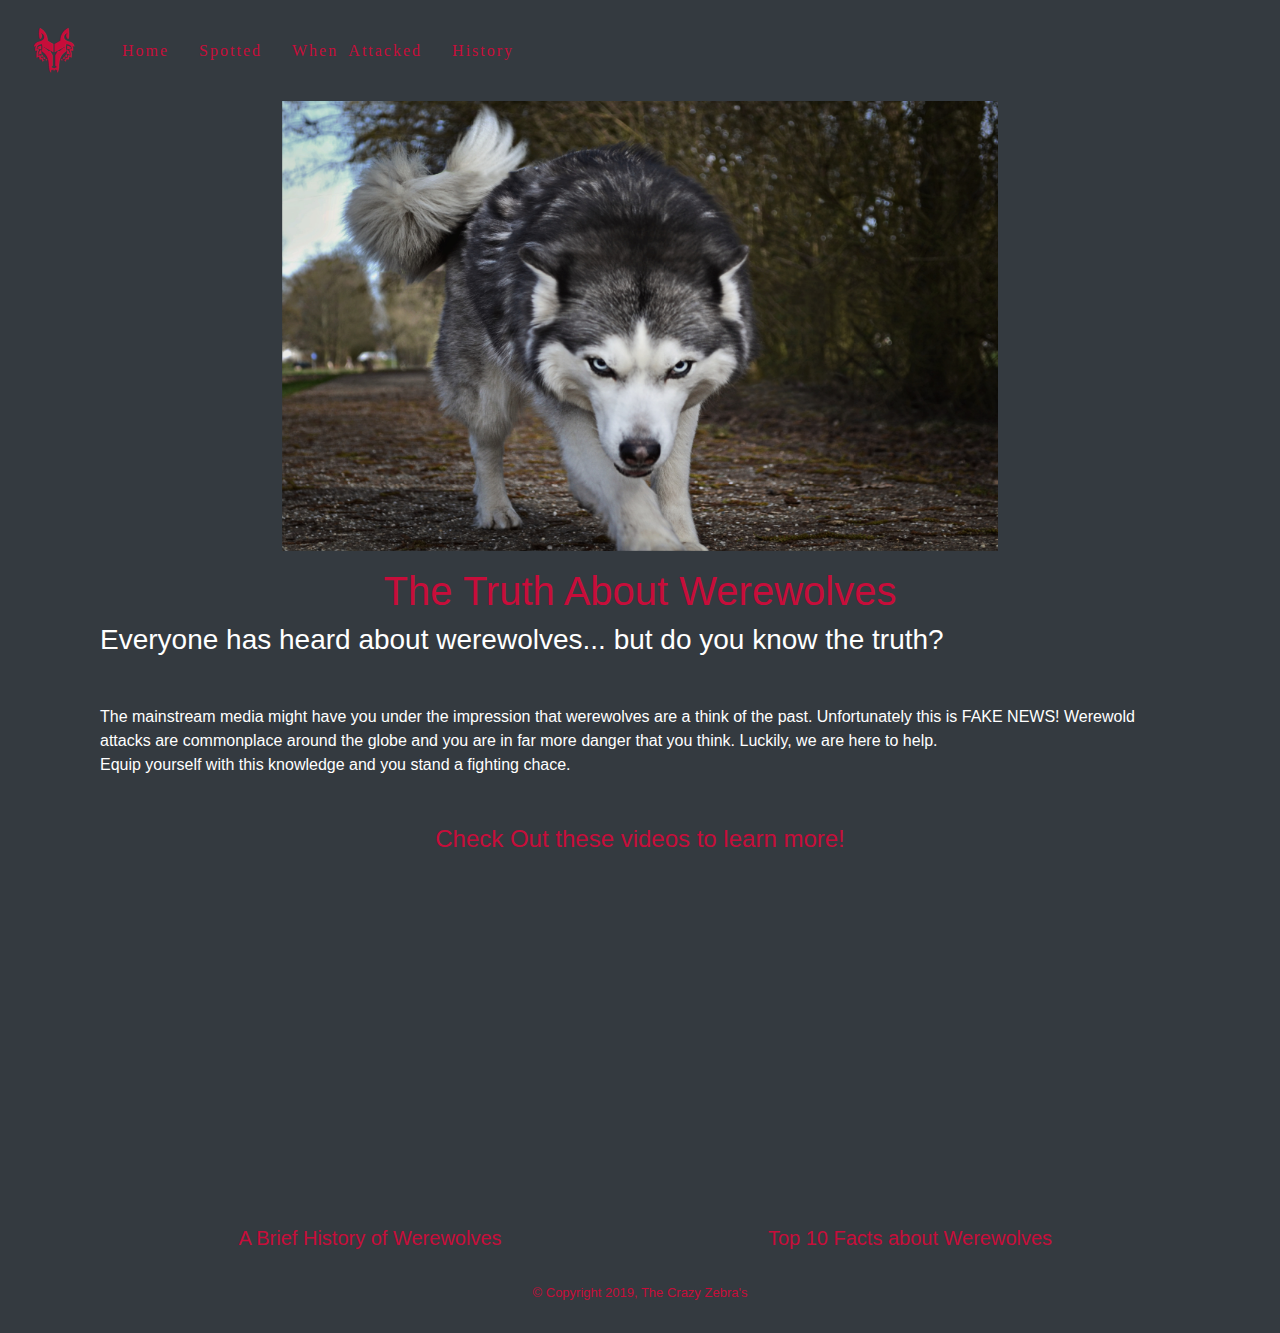
<file: index.html>
<!DOCTYPE html>
<html lang="en">
<head>
    <meta charset="UTF-8">
    <meta name="viewport" content="width=device-width, initial-scale=1.0">
    <meta http-equiv="X-UA-Compatible" content="ie=edge">
    <title>Mad Werewolf</title>
    <link rel="stylesheet" href="static/css/style.css">
    <link rel="stylesheet" href="https://cdnjs.cloudflare.com/ajax/libs/font-awesome/5.11.2/css/all.min.css"/>
    <!-- jQuery CDN -->
    <link rel="stylesheet" href="https://maxcdn.bootstrapcdn.com/bootstrap/4.3.1/css/bootstrap.min.css">
    <script src="https://ajax.googleapis.com/ajax/libs/jquery/3.4.1/jquery.min.js"></script>
    <script src="https://cdnjs.cloudflare.com/ajax/libs/popper.js/1.14.7/umd/popper.min.js"></script>
    <script src="https://maxcdn.bootstrapcdn.com/bootstrap/4.3.1/js/bootstrap.min.js"></script>

</head>
<body>
<!-- Navbar -->
<nav class="navbar navbar-expand-lg navbar-dark bg-dark">
  <a class="navbar-brand" href="#"><i class="fab fa-wolf-pack-battalion"></i> </a>
  <button class="navbar-toggler" type="button" data-toggle="collapse" data-target="#navbarColor02" aria-controls="navbarColor02" aria-expanded="false" aria-label="Toggle navigation">
    <span class="navbar-toggler-icon"></span>
  </button>

  <div class="collapse navbar-collapse" id="navbarColor02">
    <ul class="navbar-nav mr-auto">
      <li class="nav-item active">
        <a class="nav-link" href="index.html">Home</a>
      </li>
      <li class="nav-item">
        <a class="nav-link" href="spotting.html">Spotted</a>
      </li>
      <li class="nav-item">
        <a class="nav-link" href="attacked.html">When Attacked</a>
      </li>
      <li class="nav-item">
        <a class="nav-link" href="history.html">History</a>
      </li>
    </ul>
    </div>
</nav>

<div class="background">

<div class="carousle-container col-sm-12 col-lg-12 col-xl-7">
    <div id="carousel-outer" class="carousel slide" data-ride="carousel">
        <div class="carousel-inner">

            <div class="carousel-item active">
            <img class="d-block w-100" src="static/images/homepage/photo(1).jpg" alt="First slide">
            </div>
            <div class="carousel-item">
            <img class="d-block w-100" src="static/images/homepage/photo(2).jpg" alt="Second slide">
            </div>
            <div class="carousel-item">
            <img class="d-block w-100" src="static/images/homepage/photo(3).jpg" alt="Third slide">
            </div>
            <div class="carousel-item">
            <img class="d-block w-100" src="static/images/homepage/photo(4).jpg" alt="Fourth slide">
            </div>

        </div>
    </div>
</div>

    <div class="container">
    <main>
        <div class="container">
            <h1 class="text-center red mt-3">The Truth About Werewolves</h1>
            <h3>Everyone has heard about werewolves... but do you know the truth?</h3>

            <p class="my-5">The mainstream media might have you under the impression that werewolves are a think of the past.
                Unfortunately this is FAKE NEWS! Werewold attacks are commonplace around the globe and you are in far more danger that you think.
                Luckily, we are here to help. <br />
                Equip yourself with this knowledge and you stand a fighting chace.
            </p>

    </main>

    <section class="container text-center">
        <h4 class="red">Check Out these videos to learn more!</h4>
    <div class="d-flex flex-column flex-lg-row justify-content-center align-items-center">
        <div class="video d-flex flex-column col-lg-6">
            <iframe src="https://www.youtube.com/embed/fdGzutS2hEc" frameborder="0" allow="accelerometer; autoplay; encrypted-media; gyroscope; picture-in-picture" allowfullscreen></iframe>
            <h5 class="text-center red">A Brief History of Werewolves</h5>
        </div>

        <div class="video d-flex flex-column col-lg-6">
            <iframe src="https://www.youtube.com/embed/MV6_f91x2Pg" frameborder="0" allow="accelerometer; autoplay; encrypted-media; gyroscope; picture-in-picture" allowfullscreen></iframe>
            <h5 class="text-center red">Top 10 Facts about Werewolves</h5>
        </div>

    </div>
    </section>
</div>
</div>


<!-- Footer -->
<footer class="container-fluid bg-dark">
  <div class="copy">
      <p">&copy; Copyright 2019, The Crazy Zebra's</p>
  </div>
 </footer>

</body>
</html>
</file>
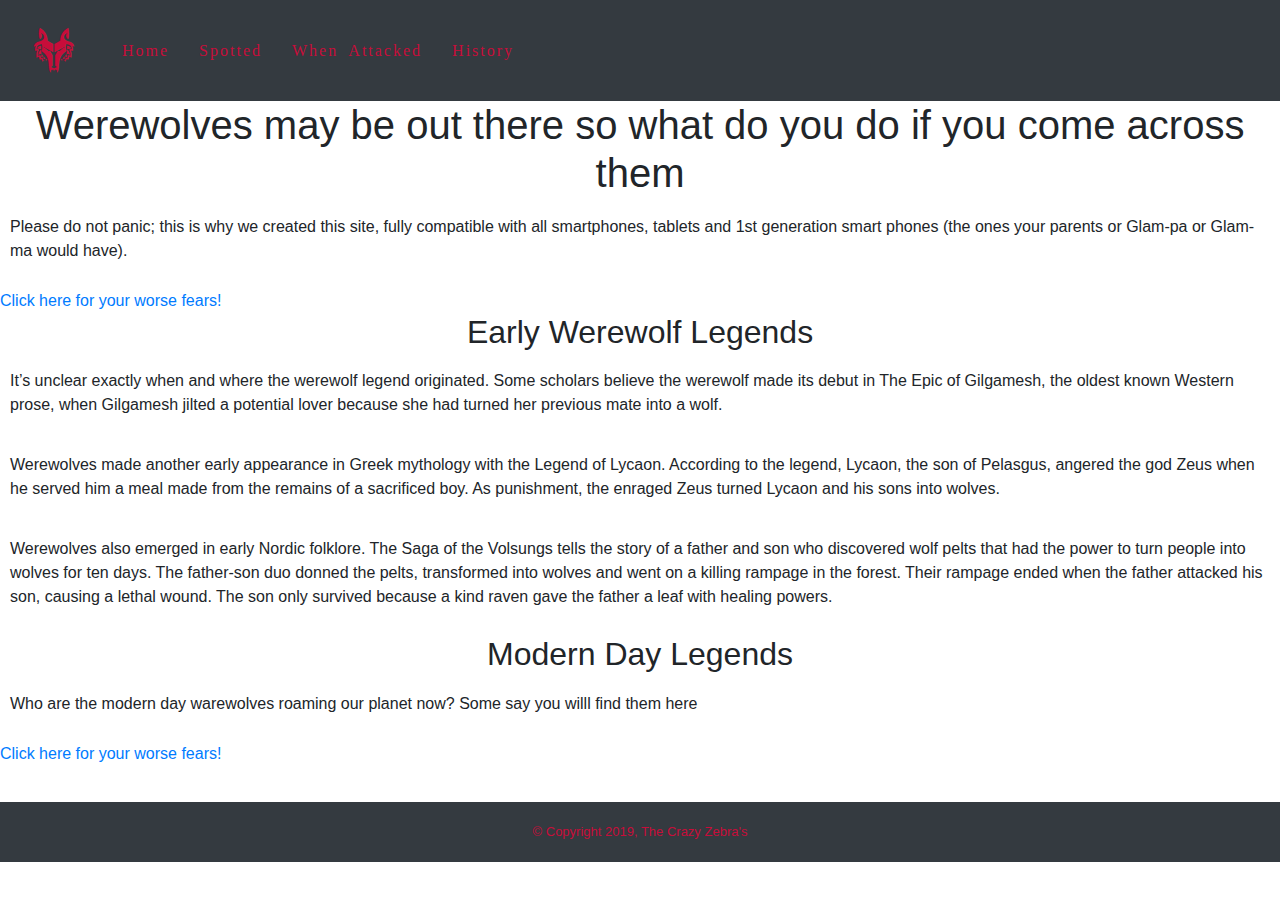
<file: history.html>
<!DOCTYPE HTML>
<html lang= "en-US">
<head>
    <meta charset="UTF-8">
    <meta name="viewport" content="width=device-width, initial-scale=1.0">
    <meta http-equiv="X-UA-Compatible" content="ie=edge">
    <title>Mad Werewolf</title>
     <link rel="stylesheet" href="https://maxcdn.bootstrapcdn.com/bootstrap/4.1.3/css/bootstrap.min.css"/>
     <link rel="stylesheet" href="static/css/style.css"/>
     <link rel="stylesheet" href="https://cdnjs.cloudflare.com/ajax/libs/font-awesome/5.11.2/css/all.min.css"/>
      <!-- jQuery CDN -->
    <link rel="stylesheet" href="https://maxcdn.bootstrapcdn.com/bootstrap/4.3.1/css/bootstrap.min.css">
    <script src="https://ajax.googleapis.com/ajax/libs/jquery/3.4.1/jquery.min.js"></script>
    <script src="https://cdnjs.cloudflare.com/ajax/libs/popper.js/1.14.7/umd/popper.min.js"></script>
    <script src="https://maxcdn.bootstrapcdn.com/bootstrap/4.3.1/js/bootstrap.min.js"></script>

</head>
<nav class="navbar navbar-expand-lg navbar-dark bg-dark">
  <a class="navbar-brand" href="#"><i class="fab fa-wolf-pack-battalion"></i> </a>
  <button class="navbar-toggler" type="button" data-toggle="collapse" data-target="#navbarColor02" aria-controls="navbarColor02" aria-expanded="false" aria-label="Toggle navigation">
    <span class="navbar-toggler-icon"></span>
  </button>

  <div class="collapse navbar-collapse" id="navbarColor02">
    <ul class="navbar-nav mr-auto">
      <li class="nav-item ">
        <a class="nav-link" href="index.html">Home</a>
      </li>
      <li class="nav-item">
        <a class="nav-link" href="spotting.html">Spotted</a>
      </li>
      <li class="nav-item active">
        <a class="nav-link" href="attacked.html">When Attacked</a>
      </li>
      <li class="nav-item">
        <a class="nav-link" href="history.html">History</a>
      </li>
    </ul>
    </div>
</nav>
  <body class=history>
  <h1> Werewolves may be out there so what do you do if you come across them </h1>
    <p>Please do not panic; this is why we created this site, fully compatible with all smartphones, tablets and 1st generation smart phones (the ones your parents or Glam-pa or Glam-ma would have).</p>

<h2> <a href="https://www.history.com/topics/folklore/history-of-the-werewolf-legend"> </h2> Click here for your worse fears!</a>

<h2> Early Werewolf Legends</h2>
    <p>
It’s unclear exactly when and where the werewolf legend originated. Some scholars believe the werewolf made its debut in The Epic of Gilgamesh, the oldest known Western prose, when Gilgamesh jilted a potential lover because she had turned her previous mate into a wolf.</p>

<p>
Werewolves made another early appearance in Greek mythology with the Legend of Lycaon. According to the legend, Lycaon, the son of Pelasgus, angered the god Zeus when he served him a meal made from the remains of a sacrificed boy. As punishment, the enraged Zeus turned Lycaon and his sons into wolves.
</p>
<p>
Werewolves also emerged in early Nordic folklore. The Saga of the Volsungs tells the story of a father and son who discovered wolf pelts that had the power to turn people into wolves for ten days. The father-son duo donned the pelts, transformed into wolves and went on a killing rampage in the forest. Their rampage ended when the father attacked his son, causing a lethal wound. The son only survived because a kind raven gave the father a leaf with healing powers. </p>

<h2>Modern Day Legends</h2>

<p>
Who are the modern day warewolves roaming our planet now?

Some say you willl find them here </p>

<a href="https://en.wikipedia.org/wiki/File:UK_House_of_Commons_2017_2019-02-18.svg"> </h2> Click here for your worse fears!</a>

</p>

<footer class="container-fluid bg-dark">
  <div class="copy">
      <p>&copy; Copyright 2019, The Crazy Zebra's</p>
  </div>
 </footer>

  </body>
</html>
</file>
<file: static/css/style.css>
/* Homepage Styles */

.background {
    background-color: #343a40;
    color: white;
}

.red {
    color: #c70d3a;
}

.carousle-container{
    margin: 0 auto;
}

.d-block {
    height: 50vh;
}

.media-section {
    width: 90%;
    margin: 0 auto;
    display: flex;
    flex-direction: column;
    justify-content: center;
    align-items: center;
}

.video {
    width: 100%;
    padding: 15px 0;
    text-align: center;
}

iframe {
    height: 350px;
}

/* Navbar Styling */
#navbarColor02 ul li a {
    color:#c70d3a;
    font-family:Century Gothic;
    font-weight:500;
    letter-spacing: 2px;
    word-spacing: 5px;
    padding: 15px;
    margin-right: auto;
    transition-duration: 0.5s;
    transition-timing-function: ease-out;
}

#navbarColor02 ul li a:hover {
    color:#ff9999;
}

.fa-wolf-pack-battalion {
    font-size: 45px;
    padding: 15px;
    color: #c70d3a;
    transition-duration: 0.5s;
    transition-timing-function: ease-in-out;
}

.fa-wolf-pack-battalion:hover{
   transform: scale(1.5);
}

/* Footer Styling */

footer {
  height: 60px;
display: relative;
  left: 0;
  bottom: 0;
  width: 100%;
  margin-bottom: 0px;
}
.copy {
     color:#c70d3a;
     text-align: center;
     padding-top: 10px;
     font-size: small;
}

/* Text Styling */
.history h1 {
    text-align: center;
}

.history p {
    padding: 10px;
}

.history h2 {
    text-align: center;
}

.history a {
    text-align: center;
}


#map {
 width: 100%;
 height: 100%;
}
</file>
